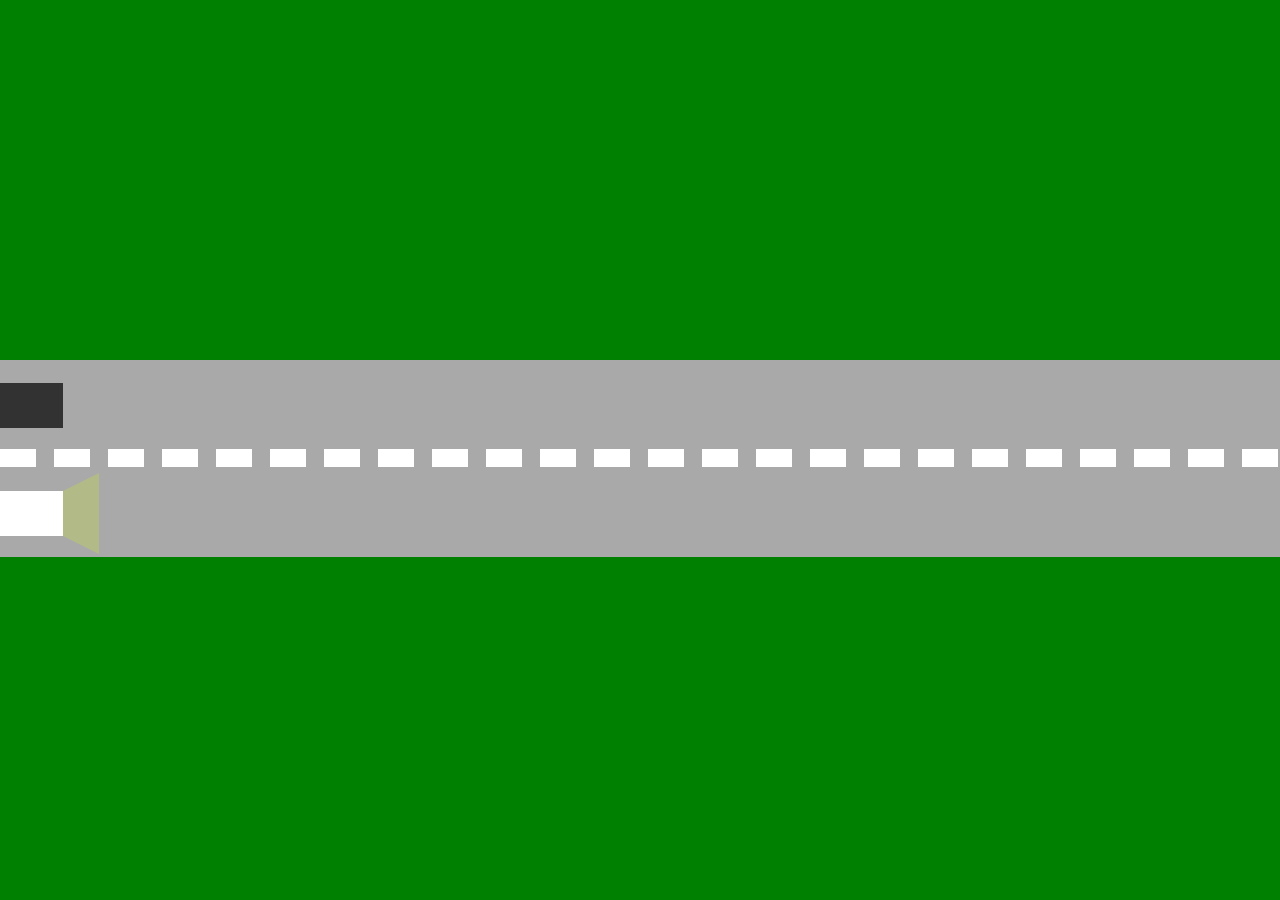
<file: index.html>
<!DOCTYPE html>
<html lang="en">
  <head>
    <meta charset="UTF-8" />
    <meta name="viewport" content="width=device-width, initial-scale=1.0" />
    <link rel="stylesheet" href="style.css" />
    <title>Semafor</title>
  </head>
  <body>
    <div class="road-one"></div>
    <div class="road-two"></div>
    <div class="car-two car-twoMoves"><!--<div class="headlights"></div>--><div class="headlights-two"></div></div>
    <div class="car carMoves"><div class="headlights"></div></div>
    <script src="app.js"></script>
  </body>
</html>
</file>
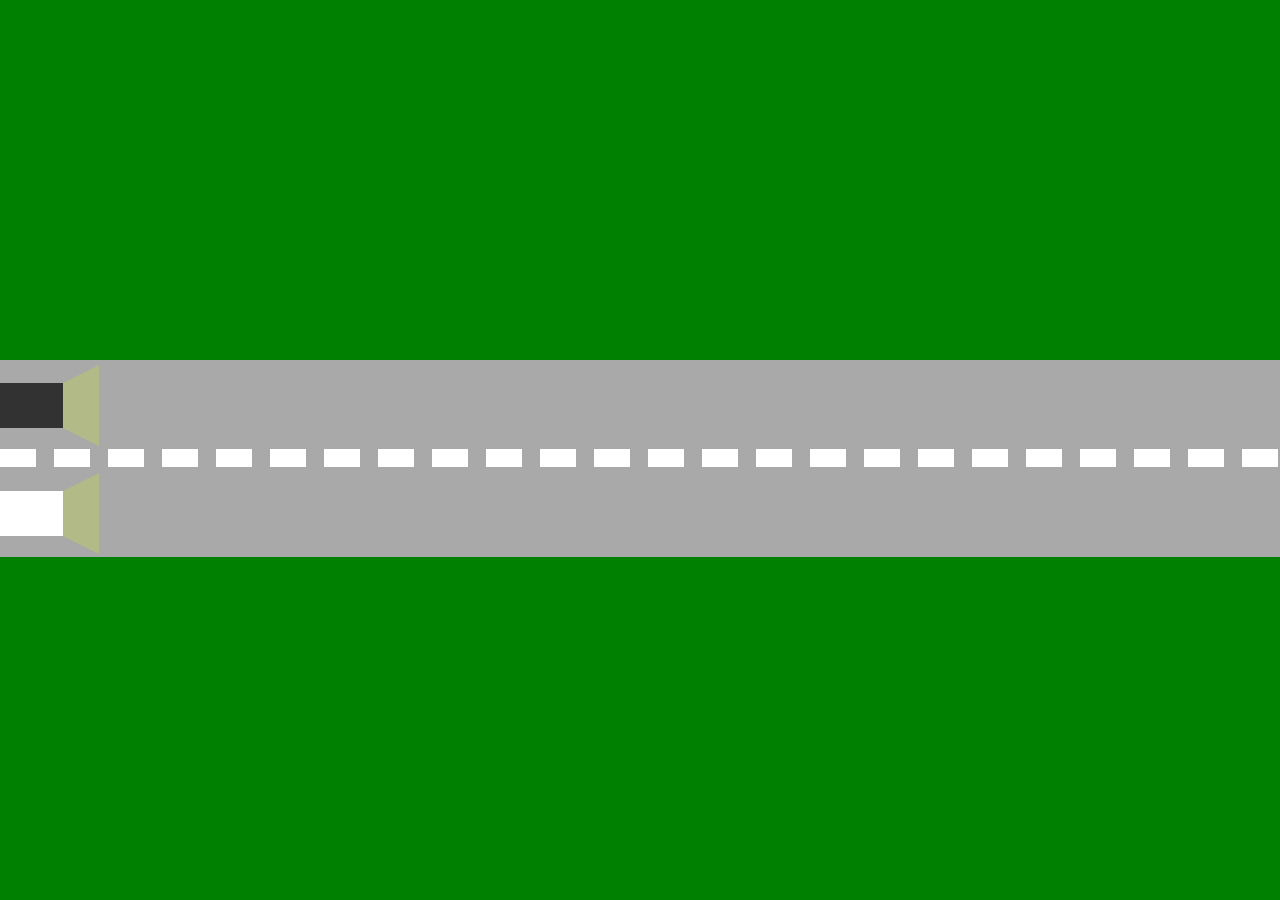
<file: cars going in the same way/index.html>
<!DOCTYPE html>
<html lang="en">
  <head>
    <meta charset="UTF-8" />
    <meta name="viewport" content="width=device-width, initial-scale=1.0" />
    <link rel="stylesheet" href="style.css" />
    <title>Semafor</title>
  </head>
  <body>
    <div class="road-one"></div>
    <div class="road-two"></div>
    <div class="car-two car-twoMoves"><div class="headlights"></div></div>
    <div class="car carMoves"><div class="headlights"></div></div>
    <script src="app.js"></script>
  </body>
</html>
</file>
<file: style.css>
body {
  height: 100%;
  width: 100%;
  margin: 0vh;
  overflow: hidden;
}
.car-two {
  background-color: rgb(50, 50, 50);
  top: 42.5%;
}
.car,
.car-two {
  width: 7vh;
  height: 5vh;
  position: absolute;
  bottom: 50%;
}
.car {
  background-color: white;
  top: 54.5%;
}

.car-twoMoves {
  animation: movecar-two /*movercar*/ infinite 5s ease-in;
}
.carMoves {
  animation: movecar infinite 7s ease-in;
}
.carStops {
  animation-play-state: paused;
}
.road-one {
  background-color: gray;
  top: 40%;
  border-bottom: 2vh dashed white;
}
.road-two,
.road-one {
  width: 250vh;
  height: 10vh;
  background-color: darkgray;
  position: absolute;
  bottom: 50%;
}
.road-two {
  top: 49.9%;
  border-top: 2vh dashed white;
}
.headlights-two{
  border-left: 4vh solid rgba(217, 255, 0, 0.2);
  right: 4vh;
}
.headlights-two,
.headlights {
  width: 7vh;
  height: 5vh;
  position: relative;
  bottom: 2vh;
  border-top: 2vh solid transparent;
  border-bottom: 2vh solid transparent;
}
.headlights {
  border-right: 4vh solid rgba(217, 255, 0, 0.2);;
}
@keyframes movecar {
  from {
    transform: translateX(-10vh);
  }
  to {
    transform: translateX(200vh);
  }
}
@keyframes movecar-two {
  from {
    transform: translateX(200vh);
  }
  to {
    transform:translateX(-10vh)
  }
}
</file>
<file: cars going in the same way/style.css>
body {
  height: 100%;
  width: 100%;
  margin: 0vh;
  overflow: hidden;
}
.car-two {
  background-color: rgb(50, 50, 50);
  top: 42.5%;
}
.car,
.car-two {
  width: 7vh;
  height: 5vh;
  position: absolute;
  bottom: 50%;
}
.car {
  background-color: white;
  top: 54.5%;
}

.car-twoMoves {
  animation: movecar infinite 5s ease-in;
}
.carMoves {
  animation: movecar infinite 7s ease-in;
}
.carStops {
  animation-play-state: paused;
}
.road-one {
  background-color: gray;
  top: 40%;
  border-bottom: 2vh dashed white;
}
.road-two,
.road-one {
  width: 250vh;
  height: 10vh;
  background-color: darkgray;
  position: absolute;
  bottom: 50%;
}
.road-two {
  top: 49.9%;
  border-top: 2vh dashed white;
}

.headlights {
  width: 7vh;
  height: 5vh;
  position: relative;
  bottom: 2vh;
  border-top: 2vh solid transparent;
  border-bottom: 2vh solid transparent;
  border-right: 4vh solid rgba(217, 255, 0, 0.2);;
}

@keyframes movecar {
  from {
    transform: translateX(-10vh);
  }
  to {
    transform: translateX(200vh);
  }
}
</file>
